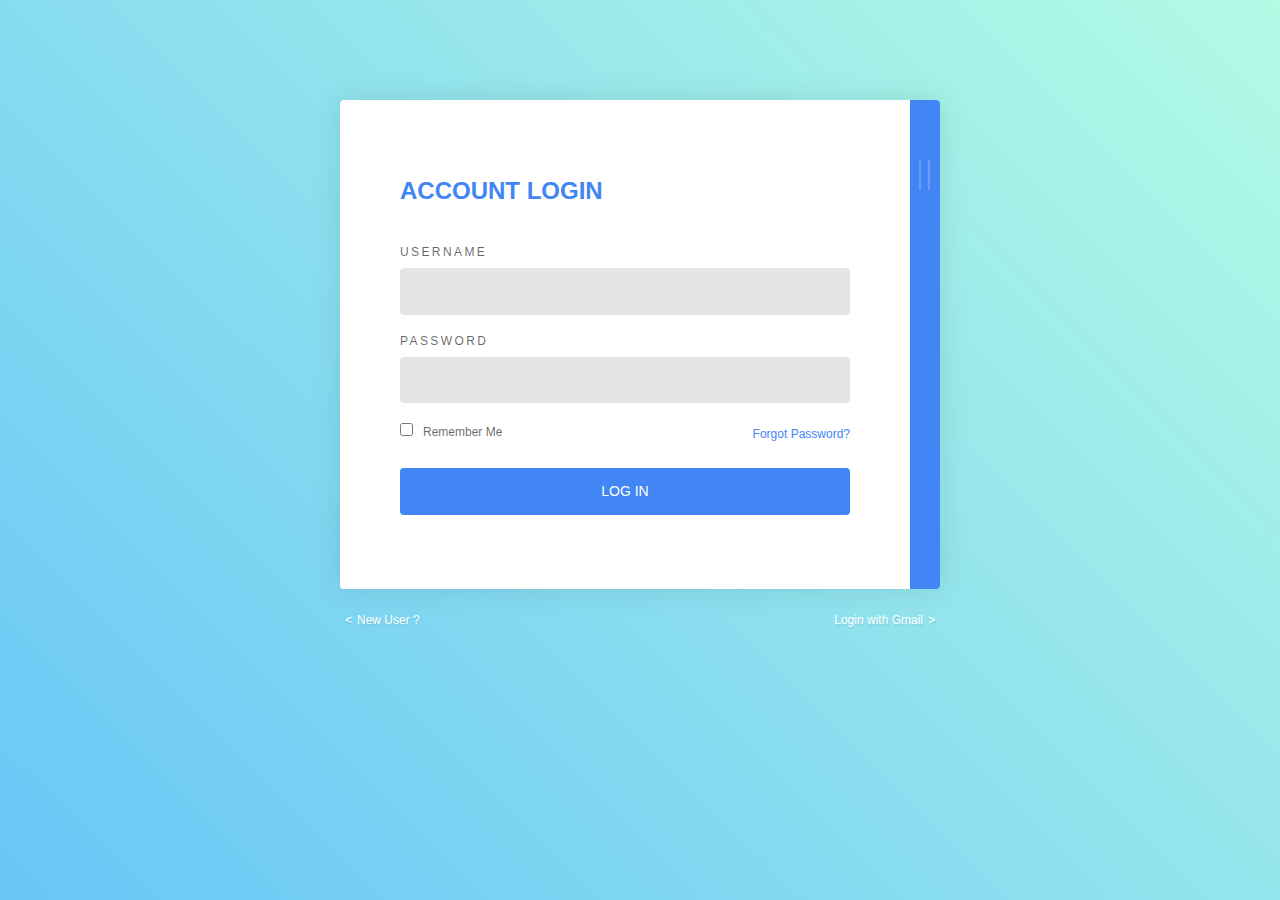
<file: WebTranLeTrungQuanOffical/login/index.html>
<html lang="en" >
<head>
  <meta charset="UTF-8">
  <title>Login Form</title>
  <link rel="stylesheet" href="./style.css">

</head>
<body>
<div class="form">
  <div class="form-toggle"></div>
  <div class="form-panel one">
    <div class="form-header">
      <h1>Account Login</h1>
    </div>
    <div class="form-content">
      <form>
        <div class="form-group">
          <label for="username">Username</label>
          <input type="text" id="username" name="username" required="required"/>
        </div>
        <div class="form-group">
          <label for="password">Password</label>
          <input type="password" id="password" name="password" required="required"/>
        </div>
        <div class="form-group">
          <label class="form-remember">
            <input type="checkbox"/>Remember Me
          </label><a class="form-recovery" href="https://accounts.google.com/signin/v2/recoveryidentifier?flowName=GlifWebSignIn&flowEntry=ServiceLogin">Forgot Password?</a>
        </div>
        <div class="form-group">
          <button type="submit">Log In</button>
        </div>
      </form>
    </div>
  </div>
  <div class="form-panel two">
    <div class="form-content">
      <form>
        <div class="form-group">
          <label for="username">Username</label>
          <input type="text" id="username" name="username" required="required"/>
        </div>
        <div class="form-group">
          <label for="password">Password</label>
          <input type="password" id="password" name="password" required="required"/>
        </div>
        <div class="form-group">
          <label for="cpassword">Confirm Password</label>
          <input type="password" id="cpassword" name="cpassword" required="required"/>
        </div>
        <div class="form-group">
          <label for="email">Email Address</label>
          <input type="email" id="email" name="email" required="required"/>
        </div>
        <div class="form-group">
          <button type="submit">Register</button>
        </div>
      </form>
    </div>
  </div>
</div>
<div class="pen-footer"><a href="https://gmail.com" target="_blank"><i class="material-icons"><</i>New User ?</a><a href="https://gmail.com" target="_blank">Login with Gmail<i class="material-icons">></i></a></div>
</html>
</file>
<file: WebTranLeTrungQuanOffical/login/style.css>
html {
  width: 100%;
  height: 100%;
}

body {
  background: linear-gradient(45deg, rgba(66, 183, 245, 0.8) 0%, rgba(66, 245, 189, 0.4) 100%);
  color: rgba(0, 0, 0, 0.6);
  font-family: "Roboto", sans-serif;
  font-size: 14px;
  line-height: 1.6em;
  -webkit-font-smoothing: antialiased;
  -moz-osx-font-smoothing: grayscale;
}

.overlay, .form-panel.one:before {
  position: absolute;
  top: 0;
  left: 0;
  display: none;
  background: rgba(0, 0, 0, 0.8);
  width: 100%;
  height: 100%;
}

.form {
  z-index: 15;
  position: relative;
  background: #FFFFFF;
  width: 600px;
  border-radius: 4px;
  box-shadow: 0 0 30px rgba(0, 0, 0, 0.1);
  box-sizing: border-box;
  margin: 100px auto 10px;
  overflow: hidden;
}
.form-toggle {
  z-index: 10;
  position: absolute;
  top: 60px;
  right: 60px;
  background: #FFFFFF;
  width: 60px;
  height: 60px;
  border-radius: 100%;
  -webkit-transform-origin: center;
          transform-origin: center;
  -webkit-transform: translate(0, -25%) scale(0);
          transform: translate(0, -25%) scale(0);
  opacity: 0;
  cursor: pointer;
  -webkit-transition: all 0.3s ease;
  transition: all 0.3s ease;
}
.form-toggle:before, .form-toggle:after {
  content: '';
  display: block;
  position: absolute;
  top: 50%;
  left: 50%;
  width: 30px;
  height: 4px;
  background: #4285F4;
  -webkit-transform: translate(-50%, -50%);
          transform: translate(-50%, -50%);
}
.form-toggle:before {
  -webkit-transform: translate(-50%, -50%) rotate(45deg);
          transform: translate(-50%, -50%) rotate(45deg);
}
.form-toggle:after {
  -webkit-transform: translate(-50%, -50%) rotate(-45deg);
          transform: translate(-50%, -50%) rotate(-45deg);
}
.form-toggle.visible {
  -webkit-transform: translate(0, -25%) scale(1);
          transform: translate(0, -25%) scale(1);
  opacity: 1;
}
.form-group {
  display: -webkit-box;
  display: flex;
  flex-wrap: wrap;
  -webkit-box-pack: justify;
          justify-content: space-between;
  margin: 0 0 20px;
}
.form-group:last-child {
  margin: 0;
}
.form-group label {
  display: block;
  margin: 0 0 10px;
  color: rgba(0, 0, 0, 0.6);
  font-size: 12px;
  font-weight: 500;
  line-height: 1;
  text-transform: uppercase;
  letter-spacing: .2em;
}
.two .form-group label {
  color: #FFFFFF;
}
.form-group input {
  outline: none;
  display: block;
  background: rgba(0, 0, 0, 0.1);
  width: 100%;
  border: 0;
  border-radius: 4px;
  box-sizing: border-box;
  padding: 12px 20px;
  color: rgba(0, 0, 0, 0.6);
  font-family: inherit;
  font-size: inherit;
  font-weight: 500;
  line-height: inherit;
  -webkit-transition: 0.3s ease;
  transition: 0.3s ease;
}
.form-group input:focus {
  color: rgba(0, 0, 0, 0.8);
}
.two .form-group input {
  color: #FFFFFF;
}
.two .form-group input:focus {
  color: #FFFFFF;
}
.form-group button {
  outline: none;
  background: #4285F4;
  width: 100%;
  border: 0;
  border-radius: 4px;
  padding: 12px 20px;
  color: #FFFFFF;
  font-family: inherit;
  font-size: inherit;
  font-weight: 500;
  line-height: inherit;
  text-transform: uppercase;
  cursor: pointer;
}
.two .form-group button {
  background: #FFFFFF;
  color: #4285F4;
}
.form-group .form-remember {
  font-size: 12px;
  font-weight: 400;
  letter-spacing: 0;
  text-transform: none;
}
.form-group .form-remember input[type='checkbox'] {
  display: inline-block;
  width: auto;
  margin: 0 10px 0 0;
}
.form-group .form-recovery {
  color: #4285F4;
  font-size: 12px;
  text-decoration: none;
}
.form-panel {
  padding: 60px calc(5% + 60px) 60px 60px;
  box-sizing: border-box;
}
.form-panel.one:before {
  content: '';
  display: block;
  opacity: 0;
  visibility: hidden;
  -webkit-transition: 0.3s ease;
  transition: 0.3s ease;
}
.form-panel.one.hidden:before {
  display: block;
  opacity: 1;
  visibility: visible;
}
.form-panel.two {
  z-index: 5;
  position: absolute;
  top: 0;
  left: 95%;
  background: #4285F4;
  width: 100%;
  min-height: 100%;
  padding: 60px calc(10% + 60px) 60px 60px;
  -webkit-transition: 0.3s ease;
  transition: 0.3s ease;
  cursor: pointer;
}
.form-panel.two:before, .form-panel.two:after {
  content: '';
  display: block;
  position: absolute;
  top: 60px;
  left: 1.5%;
  background: rgba(255, 255, 255, 0.2);
  height: 30px;
  width: 2px;
  -webkit-transition: 0.3s ease;
  transition: 0.3s ease;
}
.form-panel.two:after {
  left: 3%;
}
.form-panel.two:hover {
  left: 93%;
  box-shadow: 0 0 10px rgba(0, 0, 0, 0.2);
}
.form-panel.two:hover:before, .form-panel.two:hover:after {
  opacity: 0;
}
.form-panel.two.active {
  left: 10%;
  box-shadow: 0 0 10px rgba(0, 0, 0, 0.2);
  cursor: default;
}
.form-panel.two.active:before, .form-panel.two.active:after {
  opacity: 0;
}
.form-header {
  margin: 0 0 40px;
}
.form-header h1 {
  padding: 4px 0;
  color: #4285F4;
  font-size: 24px;
  font-weight: 700;
  text-transform: uppercase;
}
.two .form-header h1 {
  position: relative;
  z-index: 40;
  color: #FFFFFF;
}

.pen-footer {
  display: -webkit-box;
  display: flex;
  -webkit-box-orient: horizontal;
  -webkit-box-direction: normal;
          flex-direction: row;
  -webkit-box-pack: justify;
          justify-content: space-between;
  width: 600px;
  margin: 20px auto 100px;
}
.pen-footer a {
  color: #FFFFFF;
  font-size: 12px;
  text-decoration: none;
  text-shadow: 1px 2px 0 rgba(0, 0, 0, 0.1);
}
.pen-footer a .material-icons {
  width: 12px;
  margin: 0 5px;
  vertical-align: middle;
  font-size: 12px;
}

.cp-fab {
  background: #FFFFFF !important;
  color: #4285F4 !important;
}
</file>
